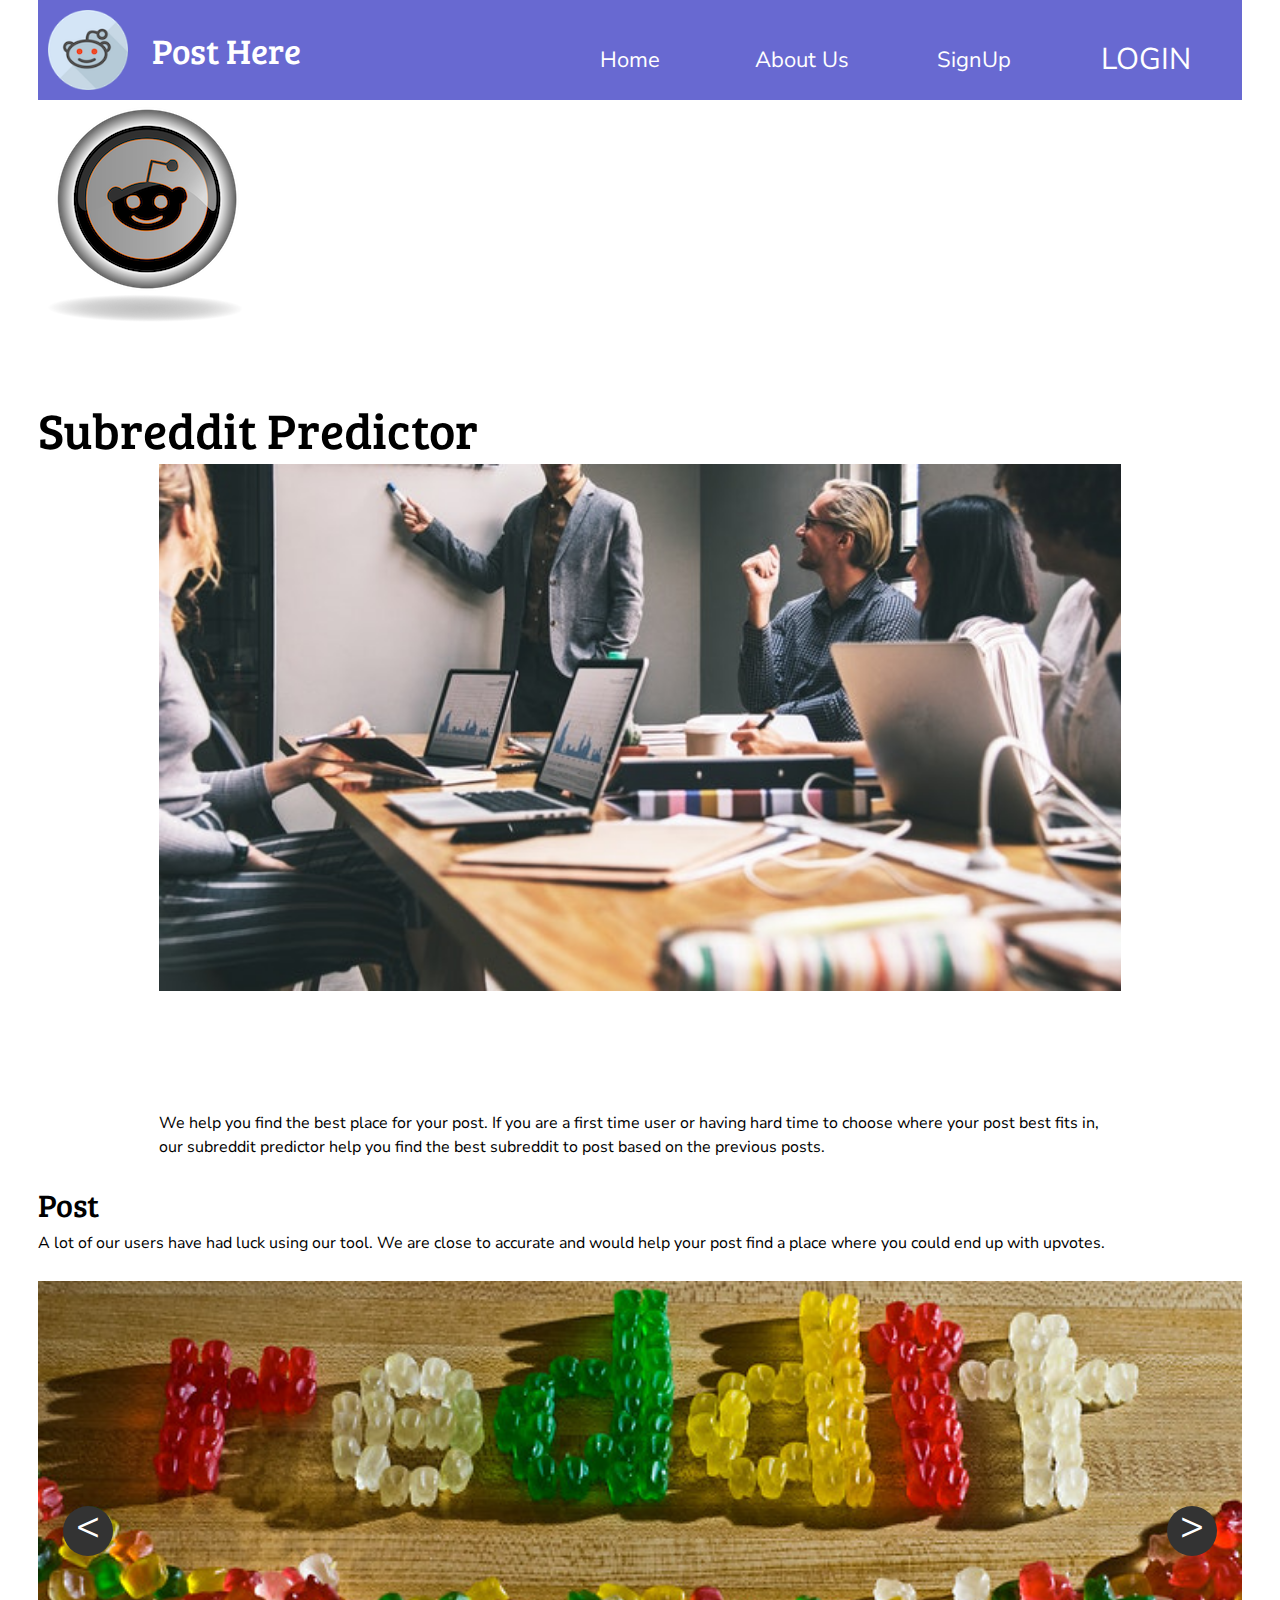
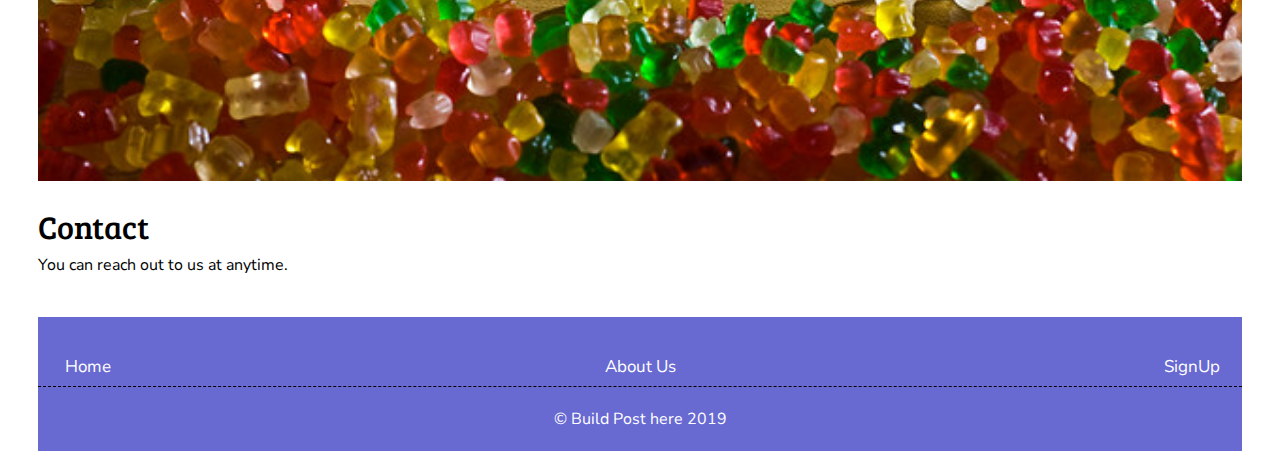
<file: index.html>
<html lang="en">
    <head>
        <meta charset="utf-8">

        <title>Post Here: The Subreddit Predictor</title>

        <!-- <link href="https://fonts.googleapis.com/css?family=Indie+Flower|Roboto" rel="stylesheet"> -->
        <link href="https://fonts.googleapis.com/css?family=Bree+Serif|Nunito+Sans" rel="stylesheet">
        <link href="css/index.css" rel="stylesheet">

        <script src="js/carousel.js" async></script> 
        <script src="js/dropdown.js" async></script> 

        
    </head>

    <body>
        <div class = "container">
            <header class="main-navigation">
                    <img class="logo-img" src="images/reddit4.png" alt="man showing the chart in ipad">
                      <h1 class="logo-heading">Post Here</h1>
                      <div class="container nav-container">
                      <nav class="nav">
                        <a class="nav-link" href="#">Home</a>
                        <a class="nav-link" href="about-us.html">About Us</a>
                        <a class="nav-link" href="#">SignUp</a>
                        <a class="nav-link" href="https://post-here.netlify.com/">LOGIN</a>
                      </nav>
                    </div>
            </header>
            <div class="dropdown">
                <h1 class="logo-heading">Post Here</h1>
              <div class="dropdown-button">Menu</div>
              <div class="dropdown-content dropdown-hidden">
                  <a class="dropdown-link" href="#">Home</a>
                  <a class="dropdown-link" href="about-us.html">About Us</a>
                  <a class="dropdown-link" href="#">Post</a>
                  <a class="dropdown-link" href="https://app.netlify.com/signup?_ga=2.251229126.1513763366.1555364611-396019712.1555364611">Login</a>
                
              </div>
            </div>

            <div class = 'reddit'>
                <img class="reddit-img" src="images/reddit2.png" alt="reddit icon in a circle">
            </div>
            <section class="top-content">
                <div class = "about-content">
                <h2>Subreddit Predictor</h2>
                
            </div>
                <div class = "flow-img">
                <img id="flow-chart" class="flow" src="images/adult-analyze.jpg" alt="Flowchart">
                </div>
                <p>We help you find the best place for your post. If you are a first time user or having hard time
                  to choose where your post best fits in, our subreddit predictor help you find the best subreddit
                  to post based on the previous posts.
                </p>


            </section>
            <section>
                    <h2>Post</h2>
                    <p> A lot of our users have had luck using our tool. We are close to accurate and would help your post
                      find a place where you could end up with upvotes.
                    </p>
                        
                </section>

                <div class="carousel">
                  <div class="left-button"><</div>
                  <img src="images/reddit11.jpg" />
                  <img src="images/reddit12.png" />
                  <img src="images/reddit13.png" />
                  <img src="images/reddit14.png" />
                  <div class="right-button">></div>
                </div>

                <section class="contact-content">
                        <h2>Contact</h2>
                        <p>You can reach out to us at anytime.</p>
                    </section>

                    <footer>
                            <div class="footer-content">
                              
                              <nav class="nav">
                                    <a class="nav-link" href="index.html">Home</a>
                                    <a class="nav-link" href="about-us.html">About Us</a>
                                    <a class="nav-link" href="#">SignUp</a>
                                    <!-- <a class="nav-link" href="">Contact</a> -->
                                  </nav>
                              <p class="copyright">&copy; Build Post here 2019</p>
                            </div>
                          </footer>
        </div>
    </body>
    </html>
</file>
<file: css/index.css>
.width-100 {
  width: 100%;
}
.border-bottom-grey {
  border-bottom: 1px solid lightgrey;
}
/* http://meyerweb.com/eric/tools/css/reset/ 
   v2.0 | 20110126
   License: none (public domain)
*/
html,
body,
div,
span,
applet,
object,
iframe,
h1,
h2,
h3,
h4,
h5,
h6,
p,
blockquote,
pre,
a,
abbr,
acronym,
address,
big,
cite,
code,
del,
dfn,
em,
img,
ins,
kbd,
q,
s,
samp,
small,
strike,
strong,
sub,
sup,
tt,
var,
b,
u,
i,
center,
dl,
dt,
dd,
ol,
ul,
li,
fieldset,
form,
label,
legend,
table,
caption,
tbody,
tfoot,
thead,
tr,
th,
td,
article,
aside,
canvas,
details,
embed,
figure,
figcaption,
footer,
header,
hgroup,
menu,
nav,
output,
ruby,
section,
summary,
time,
mark,
audio,
video {
  margin: 0;
  padding: 0;
  border: 0;
  font-size: 100%;
  font: inherit;
  vertical-align: baseline;
}
/* HTML5 display-role reset for older browsers */
article,
aside,
details,
figcaption,
figure,
footer,
header,
hgroup,
menu,
nav,
section {
  display: block;
}
body {
  line-height: 1;
}
ol,
ul {
  list-style: none;
}
blockquote,
q {
  quotes: none;
}
blockquote:before,
blockquote:after,
q:before,
q:after {
  content: '';
  content: none;
}
table {
  border-collapse: collapse;
  border-spacing: 0;
}
* {
  box-sizing: border-box;
}
html {
  font-size: 62.5%;
}
html,
body {
  font-family: 'Nunito Sans', sans-serif;
}
h1,
h2,
h3,
h4,
h5 {
  font-family: 'Bree Serif', cursive;
}
h1 {
  font-size: 4rem;
}
h2 {
  font-size: 3.2rem;
  padding-bottom: 10px;
}
h4 {
  font-size: 2.5rem;
  padding-bottom: 10px;
}
p {
  line-height: 1.5;
  font-size: 1.6rem;
  padding-bottom: 10px;
}
img {
  max-width: 100%;
  height: auto;
}
.container {
  padding: 0 3%;
  width: 100%;
  margin: 0 auto;
}
header {
  display: flex;
  height: 100px;
  padding: 10px;
  background: #6869D1;
}
header img {
  transition: 1s;
}
header img:hover {
  transform: rotateZ(360deg);
}
header h1 {
  width: 40%;
  margin-left: 2%;
  margin-right: 11%;
  display: flex;
  align-items: center;
  font-size: 35px;
  color: white;
  transition: 1s;
}
header h1:hover {
  transform: rotateZ(360deg);
}
header nav {
  display: flex;
  justify-content: space-between;
}
header nav a {
  text-decoration: none;
  width: 100px;
  height: 100px;
  display: flex;
  justify-content: center;
  align-items: center;
  font-size: 22px;
  color: white;
  transition: 1s;
}
header nav a:hover {
  color: black;
  transform: scale(1.2);
}
@media (max-width: 500px) {
  .main-navigation {
    width: 100%;
    height: 622px;
    flex-direction: column;
    margin: 0px;
  }
  .main-navigation h1 {
    flex-direction: column;
    width: 100%;
    height: 100px;
    margin-top: 80px;
    order: 0;
  }
  .main-navigation .logo-img {
    order: 1;
    padding: 0 30%;
  }
  .main-navigation .nav-container {
    width: 100%;
    flex-direction: column;
    height: 300px;
    align-items: center;
    order: 2;
  }
  .main-navigation .nav-container nav {
    flex-direction: column;
  }
  .main-navigation .nav-container a {
    height: 80px;
    width: 100%;
    border-bottom: 1px solid lightgray;
    justify-content: center;
  }
}
.dropdown {
  display: none;
}
a:last-child {
  font-size: 30px;
}
@media (max-width: 500px) {
  .dropdown {
    display: block;
    z-index: 2;
    position: relative;
    cursor: pointer;
  }
  .dropdown h1 {
    text-align: center;
    width: 100%;
    height: 50px;
    margin-top: 20px;
  }
  .dropdown .dropdown-button {
    text-align: center;
    padding: 15px;
    border: 3px solid white;
    background-color: #6869D1;
    color: white;
    font-size: 20px;
    font-weight: bold;
  }
  .dropdown .dropdown-button:hover {
    background-color: #6869D1;
  }
  .dropdown .dropdown-content {
    width: 100%;
    position: absolute;
    background-color: #6869D1;
    display: flex;
    flex-direction: column;
    align-items: center;
    margin-top: 10px;
    border: 2.5px solid #6869D1;
  }
  .dropdown .dropdown-link {
    width: 100%;
    text-align: center;
    padding: 15px 0;
    font-size: 18px;
    text-decoration: none;
    border-bottom: 2px solid #6869D1;
    color: white;
  }
  .dropdown .dropdown-link:hover {
    color: #6869D1;
    background-color: white;
  }
  .dropdown .dropdown-hidden {
    display: none;
  }
}
@media (max-width: 500px) {
  .main-navigation {
    display: none;
  }
}
.carousel {
  width: 100%;
  display: flex;
  justify-content: center;
  align-items: center;
  flex-direction: row;
  height: 500px;
  position: relative;
  overflow: hidden;
  margin-top: 16px;
}
@media (max-width: 500px) {
  .carousel {
    width: 100%;
    height: 256px;
  }
}
.carousel .left-button,
.carousel .right-button {
  display: flex;
  justify-content: center;
  align-items: none;
  flex-direction: row;
  color: #fff;
  background-color: #333;
  font-size: 40px;
  border-radius: 50%;
  position: absolute;
  width: 50px;
  height: 50px;
  cursor: pointer;
}
.carousel .left-button:hover,
.carousel .right-button:hover {
  color: #333;
  background-color: #fff;
  border: 2px solid #333;
}
.carousel .left-button {
  top: 50%;
  left: 25px;
  transform: translate(0, -50%);
}
.carousel .right-button {
  top: 50%;
  right: 25px;
  transform: translate(0, -50%);
}
.carousel img {
  width: 100%;
  display: none;
}
.footer-content {
  width: 100%;
  background: #6869D1;
}
.footer-content nav {
  height: 70px;
  display: flex;
  justify-content: space-between;
  border-bottom: 1px dashed black;
}
.footer-content nav a {
  text-decoration: none;
  width: 100px;
  height: 100px;
  display: flex;
  justify-content: center;
  align-items: center;
  font-size: 17px;
  color: white;
  transition: 1s;
}
.footer-content nav a:hover {
  color: black;
  transform: scale(1.2);
}
.footer-content p {
  text-align: center;
  color: white;
  font-size: 1.6rem;
  padding: 20px;
}
.footer-about {
  margin-top: 30px;
}
.flow-img {
  width: 100%;
  padding: 0 10%;
  margin-bottom: 10%;
}
.flow {
  width: 100%;
}
.about-content {
  display: flex;
  justify-content: space-between;
  align-items: center;
}
.reddit-img {
  -webkit-animation: spin 1000ms linear infinite, moveLeftToRight 5s linear infinite;
  -moz-animation: spin 1000ms linear infinite, moveLeftToRight 5s linear infinite;
  -ms-animation: spin 1000ms linear infinite, moveLeftToRight 5s linear infinite;
  animation: spin 1000ms linear infinite, moveLeftToRight 5s linear infinite;
  -webkit-transition: all 1s ease;
  transition: all 1s ease;
  position: relative;
  left: 0;
}
/* Spinning the sphere using key frames */
@-ms-keyframes spin {
  from {
    -ms-transform: rotate(0deg);
  }
  to {
    -ms-transform: rotate(360deg);
  }
}
@-moz-keyframes spin {
  from {
    -moz-transform: rotate(0deg);
  }
  to {
    -moz-transform: rotate(360deg);
  }
}
@keyframes spin {
  from {
    transform: rotate(0deg);
  }
  to {
    transform: rotate(360deg);
  }
}
@-webkit-keyframes spin {
  from {
    -webkit-transform: rotate(0deg);
  }
  to {
    -webkit-transform: rotate(360deg);
  }
}
/* Move sphere from left to right */
@-moz-keyframes moveLeftToRight {
  0% {
    left: -100px;
  }
  100% {
    left: 100%;
  }
}
@-ms-keyframes moveLeftToRight {
  0% {
    left: -100px;
  }
  100% {
    left: 100%;
  }
}
@keyframes moveLeftToRight {
  0% {
    left: -100px;
  }
  100% {
    left: 100%;
  }
}
@-webkit-keyframes moveLeftToRight {
  0% {
    left: -100px;
  }
  100% {
    left: 100%;
  }
}
.about-content h2 {
  font-size: 5rem;
}
@media (max-width: 500px) {
  .about-content h2 {
    width: 100%;
    text-align: center;
    font-size: 3rem;
  }
}
.login {
  width: 150px;
  height: 40px;
  background: #6869D1;
  color: grey;
  display: flex;
  justify-content: center;
  align-items: center;
  font-size: 25px;
  margin-right: 5px;
}
.top-content {
  padding: 20px 0;
  margin-top: 5%;
}
.top-content p {
  margin: 0 10%;
}
.contact-content {
  margin: 30px 0;
}
@media (max-width: 500px) {
  .flow-img {
    padding: 0 3%;
  }
}
.data {
  padding-top: 3%;
  margin-left: 28%;
  margin-right: 33%;
  margin-bottom: 30px;
  background: #bac6db;
  padding-bottom: 20px;
  border-radius: 3%;
}
@media (max-width: 500px) {
  .data {
    margin-left: 0%;
    margin-right: 0%;
  }
}
.data h2 {
  text-align: center;
}
.data .content-section {
  margin-left: 16%;
  margin-right: 10%;
  height: 40%;
  margin-bottom: 5%;
  display: flex;
  flex-wrap: wrap;
  justify-content: space-between;
}
@media (max-width: 500px) {
  .data .content-section {
    margin-left: 5%;
    margin-right: 9%;
    flex-direction: column;
  }
}
.data .content-section .text-content {
  width: 100%;
  text-align: center;
  padding-top: 20%;
  padding-right: 1%;
  transform: rotateY(90deg);
  background: #7296aa;
}
.data .content-section .text-content h3 {
  font-size: 2rem;
}
.data .content-section .text-content a {
  text-decoration: none;
  color: black;
  font-size: 1.6rem;
}
@media (max-width: 500px) {
  .data .content-section .text-content {
    width: 100%;
    height: 100%;
    padding-right: 0%;
  }
}
.data .content-section .img-content {
  width: 25%;
  height: 201px;
  position: absolute;
}
@media (max-width: 500px) {
  .data .content-section .img-content {
    width: 84%;
    padding-left: 0%;
  }
}
.data .content-section .img-content img {
  border-radius: 10px;
  width: 100%;
  height: 100%;
}
@media (max-width: 500px) {
  .data .content-section .img-content img {
    width: 100%;
  }
}
.data .inverse-content {
  margin-left: 16%;
  margin-right: 10%;
  margin-bottom: 5%;
}
@media (max-width: 500px) {
  .data .inverse-content {
    margin-left: 5%;
    margin-right: 9%;
  }
}
.data .inverse-content .text-content {
  padding-right: 0;
}
@media (max-width: 500px) {
  .data .inverse-content .text-content {
    width: 100%;
    height: 100%;
    padding-right: 0%;
    order: -1;
  }
}
.data .inverse-content .img-content {
  padding-left: 0;
}
@media (max-width: 500px) {
  .data .inverse-content .img-content {
    width: 84%;
    padding-left: 0%;
  }
}
.content-section:hover div.text-content {
  animation: twirl 0.2s 0.2s ease-out forwards reverse;
}
.content-section:hover div.img-content {
  animation: twirl 0.2s ease-in forwards;
}
@keyframes twirl {
  0% {
    transform: rotateY(0deg);
  }
  100% {
    transform: rotateY(90deg);
  }
}
.data1 {
  padding-top: 3%;
  margin-bottom: 30px;
  background: #bac6db;
  padding-bottom: 20px;
  border-radius: 3%;
}
@media (max-width: 500px) {
  .data1 {
    margin-left: 0%;
    margin-right: 0%;
  }
}
.data1 h2 {
  text-align: center;
}
.data1 .data-member {
  display: flex;
  justify-content: space-evenly;
  margin-right: 5%;
}
@media (max-width: 500px) {
  .data1 .data-member {
    flex-direction: column;
  }
}
.data1 .data-member .content-section {
  width: 21%;
  height: 40%;
  margin-bottom: 5%;
  display: flex;
  flex-wrap: wrap;
  justify-content: space-between;
}
@media (max-width: 500px) {
  .data1 .data-member .content-section {
    margin-left: 5%;
    margin-right: 9%;
    flex-direction: column;
  }
}
.data1 .data-member .content-section .text-content {
  text-align: center;
  padding-top: 20%;
  width: 201px;
  padding-right: 1%;
  transform: rotateY(90deg);
  background: #7296aa;
}
.data1 .data-member .content-section .text-content h3 {
  font-size: 2rem;
}
.data1 .data-member .content-section .text-content a {
  text-decoration: none;
  color: black;
  font-size: 1.6rem;
}
@media (max-width: 500px) {
  .data1 .data-member .content-section .text-content {
    width: 100%;
    height: 100%;
    padding-right: 0%;
  }
}
.data1 .data-member .content-section .img-content {
  width: 25%;
  height: 201px;
  position: absolute;
}
@media (max-width: 500px) {
  .data1 .data-member .content-section .img-content {
    width: 84%;
    padding-left: 0%;
  }
}
.data1 .data-member .content-section .img-content img {
  border-radius: 10px;
  width: 100%;
  height: 100%;
}
@media (max-width: 500px) {
  .data1 .data-member .content-section .img-content img {
    width: 100%;
  }
}
.data1 .data-member .inverse-content {
  margin-bottom: 5%;
}
@media (max-width: 500px) {
  .data1 .data-member .inverse-content {
    margin-left: 5%;
    margin-right: 9%;
  }
}
.data1 .data-member .inverse-content .text-content {
  padding-right: 0;
}
@media (max-width: 500px) {
  .data1 .data-member .inverse-content .text-content {
    width: 100%;
    height: 100%;
    padding-right: 0%;
    order: -1;
  }
}
.data1 .data-member .inverse-content .img-content {
  padding-left: 0;
}
@media (max-width: 500px) {
  .data1 .data-member .inverse-content .img-content {
    width: 84%;
    padding-left: 0%;
  }
}
.data2 {
  padding-top: 3%;
  margin-left: 15%;
  margin-right: 15%;
  margin-bottom: 30px;
  background: #bac6db;
  padding-bottom: 20px;
  border-radius: 3%;
}
@media (max-width: 500px) {
  .data2 {
    margin-left: 0%;
    margin-right: 0%;
  }
}
.data2 h2 {
  text-align: center;
}
.data2 .back-member {
  display: flex;
  justify-content: space-around;
  margin-right: 17%;
}
@media (max-width: 500px) {
  .data2 .back-member {
    flex-direction: column;
  }
}
.data2 .content-section {
  height: 40%;
  margin-bottom: 5%;
  display: flex;
  flex-wrap: wrap;
  justify-content: space-between;
}
@media (max-width: 500px) {
  .data2 .content-section {
    margin-left: 5%;
    margin-right: 9%;
    flex-direction: column;
  }
}
.data2 .content-section .text-content {
  text-align: center;
  padding-top: 20%;
  width: 100%;
  padding-right: 1%;
  transform: rotateY(90deg);
  background: #7296aa;
}
.data2 .content-section .text-content h3 {
  font-size: 2rem;
}
.data2 .content-section .text-content a {
  text-decoration: none;
  color: black;
  font-size: 1.6rem;
}
@media (max-width: 500px) {
  .data2 .content-section .text-content {
    width: 100%;
    height: 100%;
    padding-right: 0%;
  }
}
.data2 .content-section .img-content {
  width: 25%;
  height: 201px;
  position: absolute;
}
@media (max-width: 500px) {
  .data2 .content-section .img-content {
    width: 84%;
    padding-left: 0%;
  }
}
.data2 .content-section .img-content img {
  border-radius: 10px;
  width: 100%;
  height: 100%;
}
@media (max-width: 500px) {
  .data2 .content-section .img-content img {
    width: 100%;
  }
}
.data2 .inverse-content {
  margin-bottom: 5%;
}
@media (max-width: 500px) {
  .data2 .inverse-content {
    margin-left: 5%;
    margin-right: 9%;
  }
}
.data2 .inverse-content .text-content {
  padding-right: 0;
}
@media (max-width: 500px) {
  .data2 .inverse-content .text-content {
    width: 100%;
    height: 100%;
    padding-right: 0%;
    order: -1;
  }
}
.data2 .inverse-content .img-content {
  padding-left: 0;
}
@media (max-width: 500px) {
  .data2 .inverse-content .img-content {
    width: 84%;
    padding-left: 0%;
  }
}
</file>
